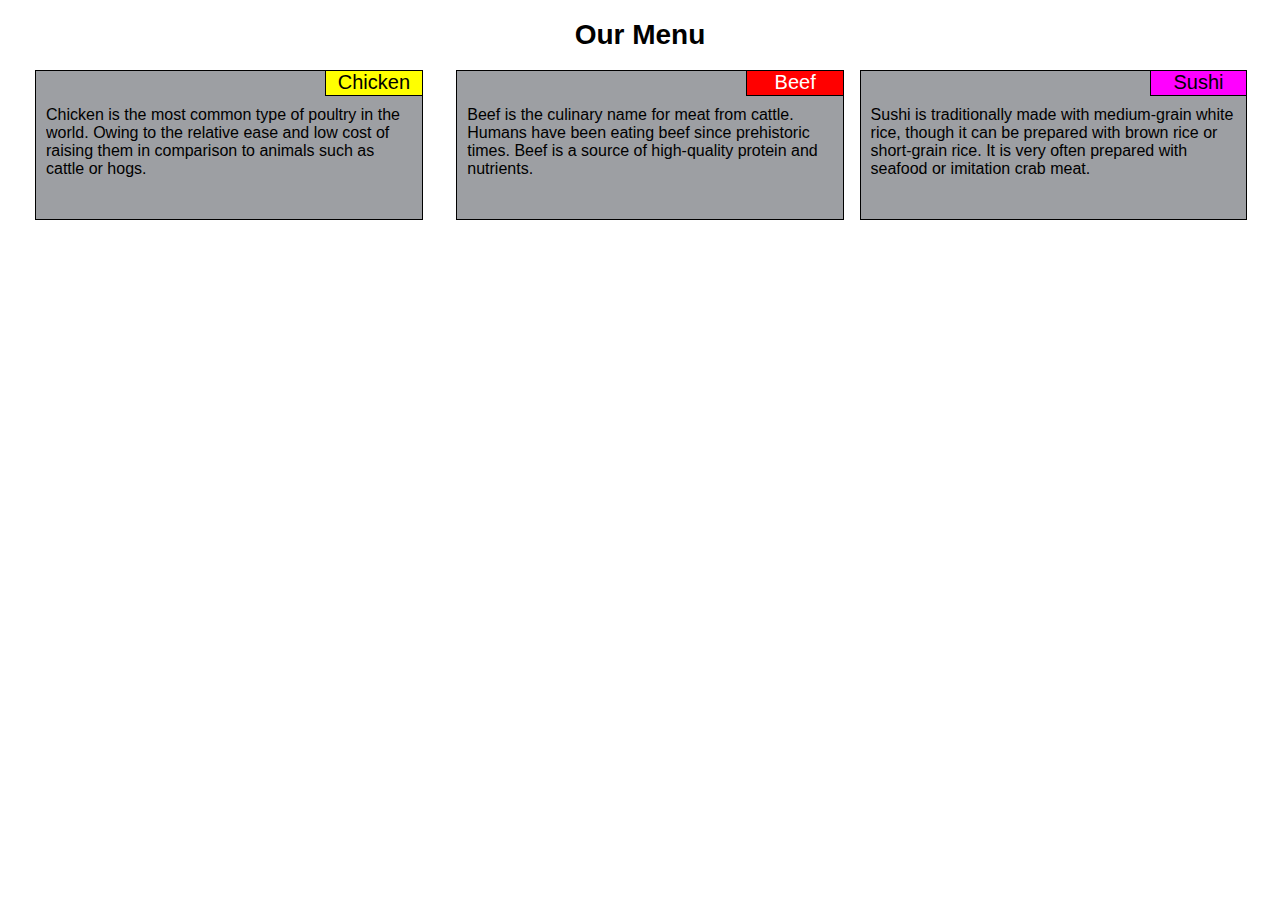
<file: module2-solution/index.html>
<!DOCTYPE html>
<html>
<head>
	<meta charset="UTF-8">
	<meta name="description" content="html css work of coursera">
	<meta name="keywords" content="cousera, css, html">
	<meta name="author" content="Shuo CAO">
	<meta name="viewport" content="width=device-width, initial-scale=1">
	<link rel="stylesheet" type="text/css" href="./css/style.css">
	<title>module2-solution</title>
</head>
<body>

<h1>Our Menu</h1>

<div class="container-fluid">
	<div class="row">
		<div class="col-lg-4 col-md-6 col-sm-12">
			<div id="menu1">
				<p id="chicken">Chicken</p>
				<p id="chickentag">Chicken is the most common type of poultry in the world. Owing to the relative ease and low cost of raising them in comparison to animals such as cattle or hogs.</p>	
			</div>
		</div>

	    <div class="col-lg-4 col-md-6 col-sm-12">
		    <div id="menu2">
	            <p id="beef">Beef</p>
		    	<p id="beeftag">Beef is the culinary name for meat from cattle. Humans have been eating beef since prehistoric times. Beef is a source of high-quality protein and nutrients.</p>
			
			</div>
		</div>

		<div class="col-lg-4 col-md-12 col-sm-12">
		    <div id="menu3">
		    	<p id="sushi">Sushi</p>
		    	<p id="sushitag">Sushi is traditionally made with medium-grain white rice, though it can be prepared with brown rice or short-grain rice. It is very often prepared with seafood or imitation crab meat. </p>
			</div>
		</div>

	</div>
</div>

</body>
</html>
</file>
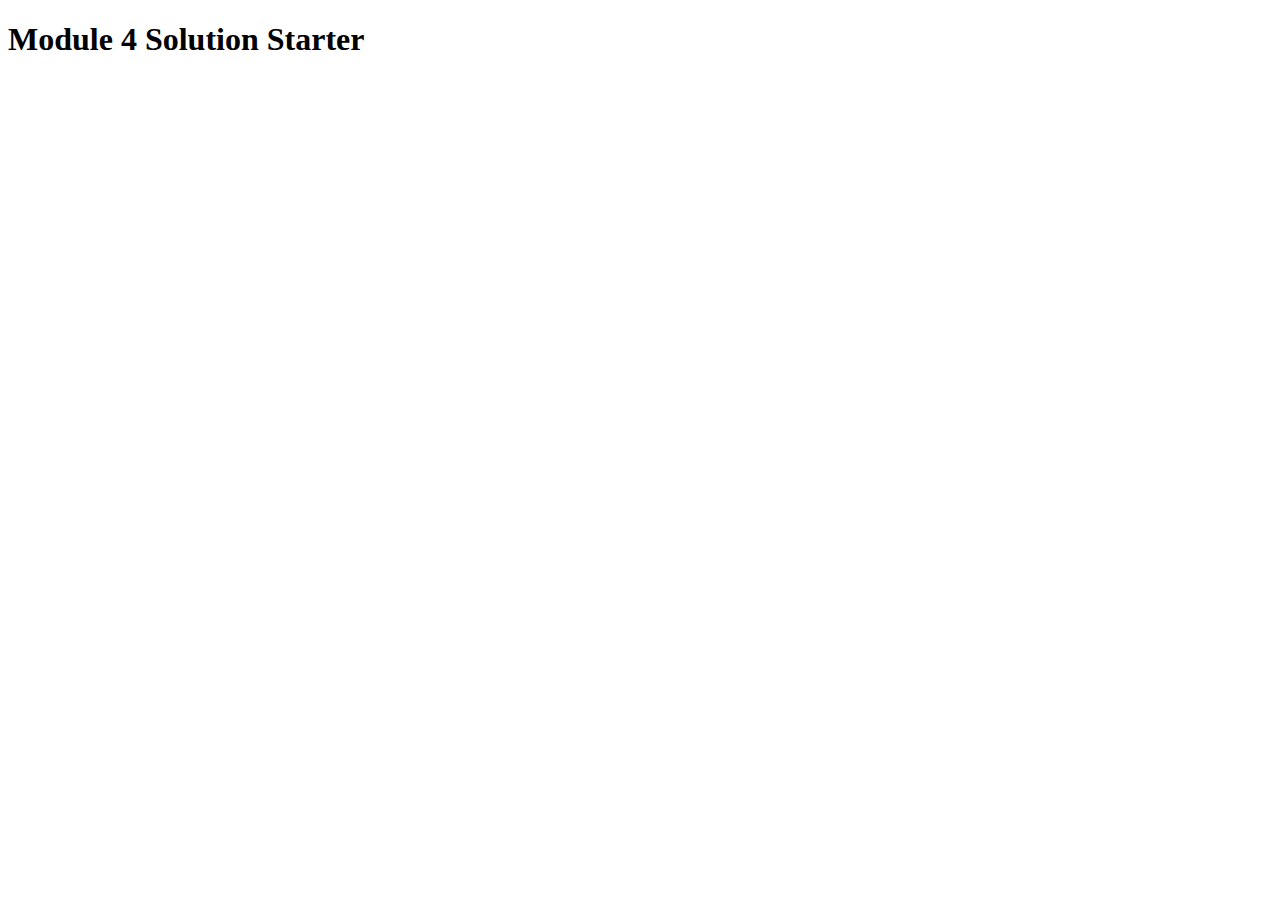
<file: Documents/test11/module4-solution/index.html>
<!DOCTYPE html>
<html>
<head>
  <meta charset="utf-8">
  <title>Module 4 Solution Starter</title>
  <script src="SpeakHello.js"></script>
  <script src="SpeakGoodBye.js"></script>
  <script src="script.js"></script>
</head>
<body>
  <h1>Module 4 Solution Starter</h1>
</body>
</html>
</file>
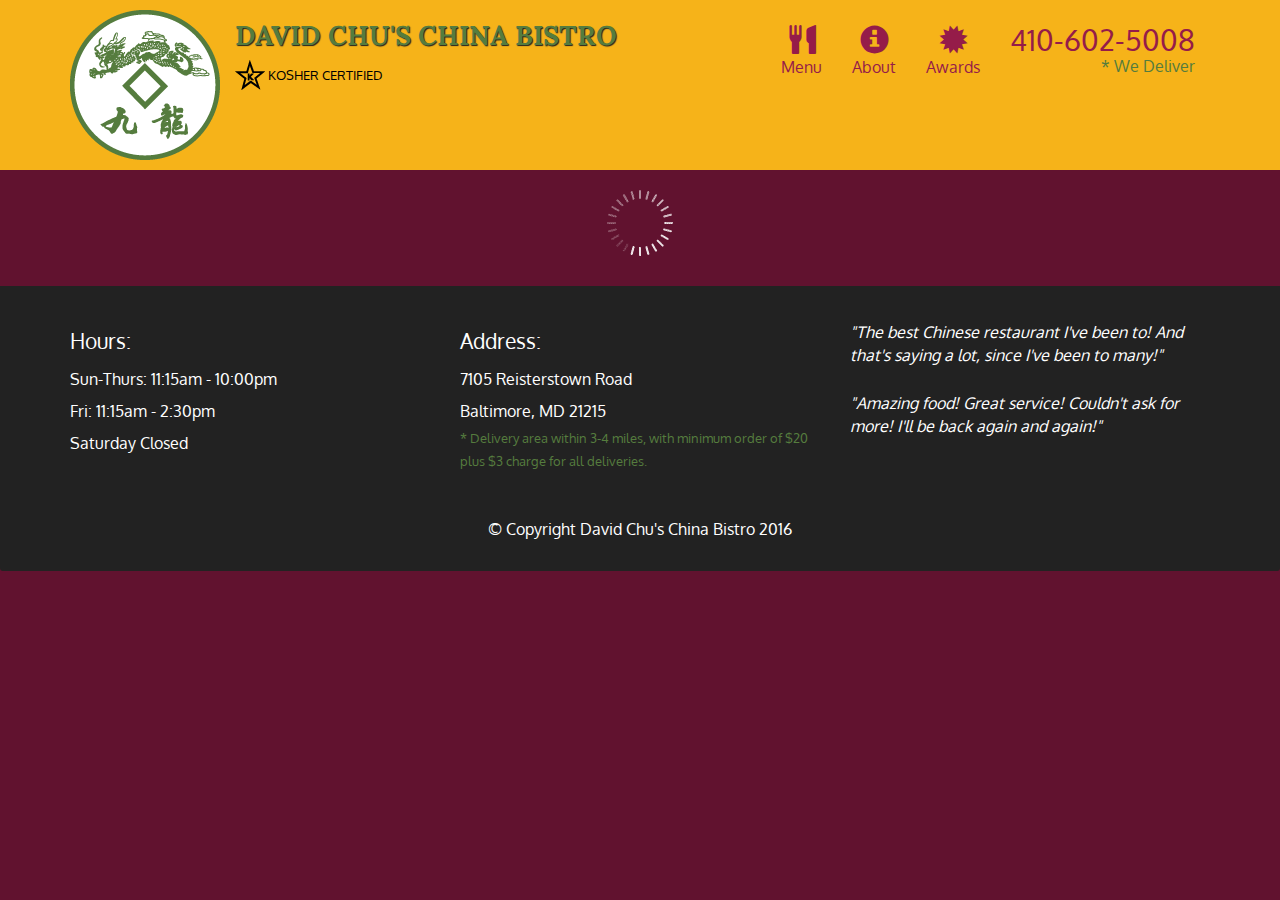
<file: Documents/test11/module5-solution/index.html>
<!doctype html>
<html lang="en">
  <head>
    <meta charset="utf-8">
    <meta http-equiv="X-UA-Compatible" content="IE=edge">
    <meta name="viewport" content="width=device-width, initial-scale=1">
    <title>David Chu's China Bistro</title>
    <link rel="stylesheet" href="css/bootstrap.min.css">
    <link rel="stylesheet" href="css/styles.css">
    <link href='https://fonts.googleapis.com/css?family=Oxygen:400,300,700' rel='stylesheet' type='text/css'>
    <link href='https://fonts.googleapis.com/css?family=Lora' rel='stylesheet' type='text/css'>
  </head>
<body>
  <header>
    <nav id="header-nav" class="navbar navbar-default">
      <div class="container">
        <div class="navbar-header">
          <a href="index.html" class="pull-left visible-md visible-lg">
            <div id="logo-img"></div>
          </a>

          <div class="navbar-brand">
            <a href="index.html"><h1>David Chu's China Bistro</h1></a>
            <p>
              <img src="images/star-k-logo.png" alt="Kosher certification">
              <span>Kosher Certified</span>
            </p>
          </div>

          <button id="navbarToggle" type="button" class="navbar-toggle collapsed" data-toggle="collapse" data-target="#collapsable-nav" aria-expanded="false">
            <span class="sr-only">Toggle navigation</span>
            <span class="icon-bar"></span>
            <span class="icon-bar"></span>
            <span class="icon-bar"></span>
          </button>
        </div>
        
        <div id="collapsable-nav" class="collapse navbar-collapse">
           <ul id="nav-list" class="nav navbar-nav navbar-right">
            <li id="navHomeButton" class="visible-xs active">
              <a href="index.html">
                <span class="glyphicon glyphicon-home"></span> Home</a>
            </li>
            <li id="navMenuButton">
              <a href="#" onclick="$dc.loadMenuCategories();">
                <span class="glyphicon glyphicon-cutlery"></span><br class="hidden-xs"> Menu</a>
            </li>
            <li>
              <a href="#">
                <span class="glyphicon glyphicon-info-sign"></span><br class="hidden-xs"> About</a>
            </li>
            <li>
              <a href="#">
                <span class="glyphicon glyphicon-certificate"></span><br class="hidden-xs"> Awards</a>
            </li>
            <li id="phone" class="hidden-xs">
              <a href="tel:410-602-5008">
                <span>410-602-5008</span></a><div>* We Deliver</div>
            </li>
          </ul><!-- #nav-list -->
        </div><!-- .collapse .navbar-collapse -->
      </div><!-- .container -->
    </nav><!-- #header-nav -->
  </header>

  <div id="call-btn" class="visible-xs">
    <a class="btn" href="tel:410-602-5008">
    <span class="glyphicon glyphicon-earphone"></span>
    410-602-5008
    </a>
  </div>
  <div id="xs-deliver" class="text-center visible-xs">* We Deliver</div>

  <div id="main-content" class="container"></div>

  <footer class="panel-footer">
    <div class="container">
      <div class="row">
        <section id="hours" class="col-sm-4">
          <span>Hours:</span><br>
          Sun-Thurs: 11:15am - 10:00pm<br>
          Fri: 11:15am - 2:30pm<br>
          Saturday Closed
          <hr class="visible-xs">
        </section>
        <section id="address" class="col-sm-4">
          <span>Address:</span><br>
          7105 Reisterstown Road<br>
          Baltimore, MD 21215
          <p>* Delivery area within 3-4 miles, with minimum order of $20 plus $3 charge for all deliveries.</p>
          <hr class="visible-xs">
        </section>
        <section id="testimonials" class="col-sm-4">
          <p>"The best Chinese restaurant I've been to! And that's saying a lot, since I've been to many!"</p>
          <p>"Amazing food! Great service! Couldn't ask for more! I'll be back again and again!"</p>
        </section>
      </div>
      <div class="text-center">&copy; Copyright David Chu's China Bistro 2016</div>
    </div>
  </footer>

  <!-- jQuery (Bootstrap JS plugins depend on it) -->
  <script src="js/jquery-2.1.4.min.js"></script>
  <script src="js/bootstrap.min.js"></script>
  <script src="js/ajax-utils.js"></script>
  <script src="js/script.js"></script>
</body>
</html>
</file>
<file: module2-solution/css/style.css>
/********** Base styles **********/
* {
	font-family: Arial, Helvetica, sans-serif;
    box-sizing: border-box;
}

h1 {
  text-align: center;
  font-size: 175%;
}

div#menu1, div#menu2, div#menu3 {
	background-color: #9D9FA3;
	border: 1px solid black;
	position: relative;
  left:18px;
	height: 150px;
	width:92%;
  margin:0;
   }


   #chicken, #beef, #sushi{
   	width:25%;
   	height:25px;
   	float: right;
	  margin:0;
	  border: 1px solid black;
    border-top:0;
    border-right:0;
	  text-align: center;
	  font-size:125%;

  }

   #chicken {
    background-color: yellow;	
}
   #beef {
   	background-color:red;
   	color: white;
   	
}

    #sushi {
   	background-color:#ff00ff;
	
}

    p#chickentag, p#beeftag, p#sushitag{
    	margin-top:35px;
    	margin-left:10px;
	    margin-right:10px;
      overflow:auto;

}
   

/* Simple Responsive Framework. */
.row {
  width: 100%;
  margin-left: 9px;
}

@media (min-width: 992px) {
  .col-lg-1, .col-lg-2, .col-lg-3, .col-lg-4, .col-lg-5, .col-lg-6, .col-lg-7, .col-lg-8, .col-lg-9, .col-lg-10, .col-lg-11, .col-lg-12 {
    float: left;
  }

  div#menu3 {
  position: relative;
  left:0px;
}
  .col-lg-1 {
    width: 8.33%;
  }
  .col-lg-2 {
    width: 16.66%;
  }
  .col-lg-3 {
    width: 25%;
  }
  .col-lg-4 {
    width: 33.33%;
  }
  .col-lg-5 {
    width: 41.66%;
  }
  .col-lg-6 {
    width: 50%;
  }
  .col-lg-7 {
    width: 58.33%;
  }
  .col-lg-8 {
    width: 66.66%;
  }
  .col-lg-9 {
    width: 74.99%;
  }
  .col-lg-10 {
    width: 83.33%;
  }
  .col-lg-11 {
    width: 91.66%;
  }
  .col-lg-12 {
    width: 100%;
  }
}

@media (min-width: 768px) and (max-width: 991px) {
  .col-md-1, .col-md-2, .col-md-3, .col-md-4, .col-md-5, .col-md-6, .col-md-7, .col-md-8, .col-md-9, .col-md-10, .col-md-11, .col-md-12 {
    float: left;
    margin-bottom: 25px;
    margin-left:-5px;

  }

  .col-md-1 {
    width: 8.33%;
  }
  .col-md-2 {
    width: 16.66%;
  }
  .col-md-3 {
    width: 25%;
  }
  .col-md-4 {
    width: 33.33%;
  }
  .col-md-5 {
    width: 41.66%;
  }
  .col-md-6 {
    width: 50%;
  }
  .col-md-7 {
    width: 58.33%;
  }
  .col-md-8 {
    width: 66.66%;
  }
  .col-md-9 {
    width: 74.99%;
  }
  .col-md-10 {
    width: 83.33%;
  }
  .col-md-11 {
    width: 91.66%;
  }
  .col-md-12 {
    width: 103.8%;

  }
}


@media (max-width: 767px)  {
 .col-sm-1, .col-sm-2, .col-sm-3, .col-sm-4, .col-sm-5, .col-sm-6, .col-sm-7, .col-sm-8, .col-sm-9, .col-sm-10, .col-sm-11, .col-sm-12 {
    float: left;
    margin-bottom: 20px;
    margin-left:4px;

}

  .col-sm-1 {
    width: 8.33%;
  }
  .col-sm-2 {
    width: 16.66%;
  }
  .col-sm-3 {
    width: 25%;
  }
  .col-sm-4 {
    width: 33.33%;
  }
  .col-sm-5 {
    width: 41.66%;
  }
  .col-sm-6 {
    width: 50%;
  }
  .col-sm-7 {
    width: 58.33%;
  }
  .col-sm-8 {
    width: 66.66%;
  }
  .col-sm-9 {
    width: 74.99%;
  }
  .col-sm-10 {
    width: 83.33%;
  }
  .col-sm-11 {
    width: 91.66%;
  }
  .col-sm-12 {
    width: 100%;
  }
}
</file>
<file: Documents/test11/module5-solution/css/styles.css>
body {
  font-size: 16px;
  color: #fff;
  background-color: #61122f;
  font-family: 'Oxygen', sans-serif;
}

/** HEADER **/
#header-nav {
  background-color: #f6b319;
  border-radius: 0;
  border: 0;
}

#logo-img {
  background: url('../images/restaurant-logo_large.png') no-repeat;
  width: 150px;
  height: 150px;
  margin: 10px 15px 10px 0;
}

.navbar-brand {
  padding-top: 25px;
}
.navbar-brand h1 { /* Restaurant name */
  font-family: 'Lora', serif;
  color: #557c3e;
  font-size: 1.5em;
  text-transform: uppercase;
  font-weight: bold;
  text-shadow: 1px 1px 1px #222;
  margin-top: 0;
  margin-bottom: 0;
  line-height: .75;
}
.navbar-brand a:hover, .navbar-brand a:focus {
  text-decoration: none;
}
.navbar-brand p { /* Kosher cert */
  color: #000;
  text-transform: uppercase;
  font-size: .7em;
  margin-top: 15px;
}
.navbar-brand p span { /* Star-K */
  vertical-align: middle;
}

#nav-list {
  margin-top: 10px;
}
#nav-list a {
  color: #951C49;
  text-align: center;
}
#nav-list a:hover {
  background: #E7E7E7;
}
#nav-list a span {
  font-size: 1.8em;
}

#phone {
  margin-top: 5px;
}
#phone a { /* Phone number */
  text-align: right;
  padding-bottom: 0;
}
#phone div { /* We Deliver */
  color: #557c3e;
  text-align: right;
  padding-right: 15px;
}

.navbar-header button.navbar-toggle, .navbar-header .icon-bar {
  border: 1px solid #61122f;
}
.navbar-header button.navbar-toggle {
  clear: both;
  margin-top: -30px;
}
/* END HEADER */

/* FOOTER */
.panel-footer {
  margin-top: 30px;
  padding-top: 35px;
  padding-bottom: 30px;
  background-color: #222;
  border-top: 0;
}
.panel-footer div.row {
  margin-bottom: 35px;
}
#hours, #address {
  line-height: 2;
}
#hours > span, #address > span {
  font-size: 1.3em;
}
#address p {
  color: #557c3e;
  font-size: .8em;
  line-height: 1.8;
}
#testimonials {
  font-style: italic;
}
#testimonials p:nth-child(2) {
  margin-top: 25px;
}
/* END FOOTER */



/* HOME PAGE */
.container .jumbotron {
  box-shadow: 0 0 50px #3F0C1F;
  border: 2px solid #3F0C1F;
}

#menu-tile, #specials-tile, #map-tile {
  height: 250px;
  width: 100%;
  margin-bottom: 15px;
  position: relative;
  border: 2px solid #3F0C1F;
  overflow: hidden;
}
#menu-tile:hover, #specials-tile:hover, #map-tile:hover {
  box-shadow: 0 1px 5px 1px #cccccc;
}
#menu-tile {
  background: url('../images/menu-tile.jpg') no-repeat;
  background-position: center;
}
#specials-tile {
  background: url('../images/specials-tile.jpg') no-repeat;
  background-position: center;
}
#menu-tile span, #specials-tile span, #map-tile span {
  position: absolute;
  bottom: 0;
  right: 0;
  width: 100%;
  text-align: center;
  font-size: 1.6em;
  text-transform: uppercase;
  background-color: #000;
  color: #fff;
  opacity: .8;
}
/* END HOME PAGE */

/* MENU CATEGORIES PAGE */
.category-tile { 
  position: relative;
  border: 2px solid #3F0C1F;
  overflow: hidden;
  width: 200px;
  height: 200px;
  margin: 0 auto 15px;
}
.category-tile span {
  position: absolute;
  bottom: 0;
  right: 0;
  width: 100%;
  text-align: center;
  font-size: 1.2em;
  text-transform: uppercase;
  background-color: #000;
  color: #fff;
  opacity: .8;
}
.category-tile:hover {
  box-shadow: 0 1px 5px 1px #cccccc;
}

#menu-categories-title + div {
  margin-bottom: 50px;
}
/* END MENU CATEGORIES PAGE */

/* SINGLE CATEGORY PAGE */
.menu-item-tile {
  margin-bottom: 25px;
}
.menu-item-tile hr {
  width: 80%;
}
.menu-item-tile .menu-item-price {
  font-size: 1.1em;
  text-align: right;
  margin-top: -15px;
  margin-right: -15px;
}
.menu-item-tile .menu-item-price span {
  font-size: .6em;
}
.menu-item-photo {
  position: relative;
  border: 2px solid #3F0C1F; 
  overflow: hidden;
  padding: 0;
  margin-right: -15px;
  margin-left: auto;
  margin-bottom: 20px;
  max-width: 250px;
}
.menu-item-photo div {
  position: absolute;
  bottom: 0;
  right: 0;
  width: 80px;
  background-color: #557c3e;
  text-align: center;
}
.menu-item-description {
  padding-right: 30px;
}
h3.menu-item-title {
  margin: 0 0 10px;
}
.menu-item-details {
  font-size: .9em;
  font-style: italic;
}
/* END SINGLE CATEGORY PAGE */


/********** Large devices only **********/
@media (min-width: 1200px) {
  .container .jumbotron {
    background: url('../images/jumbotron_1200.jpg') no-repeat;
    height: 675px;
  }
}

/********** Medium devices only **********/
@media (min-width: 992px) and (max-width: 1199px) {
  /* Header */
  #logo-img {
    background: url('../images/restaurant-logo_medium.png') no-repeat;
    width: 100px;
    height: 100px;
    margin: 5px 5px 5px 0;
  }
  /* End Header */

  /* Home Page */
  .container .jumbotron {
    background: url('../images/jumbotron_992.jpg') no-repeat;
    height: 558px;
  }
  /* End Home Page */
}

/********** Small devices only **********/
@media (min-width: 768px) and (max-width: 991px) {
  /* Home Page */
  .container .jumbotron {
    background: url('../images/jumbotron_768.jpg') no-repeat;
    height: 432px;
  }
  /* End Home Page */
}

/********** Extra small devices only **********/
@media (max-width: 767px) {
  /* Header */
  .navbar-brand {
    padding-top: 10px;
    height: 80px;
  }
  .navbar-brand h1 { /* Restaurant name */
    padding-top: 10px;
    font-size: 5vw; /* 1vw = 1% of viewport width */
  }
  .navbar-brand p { /* Kosher cert */
    font-size: .6em;
    margin-top: 12px;
  }
  .navbar-brand p img { /* Star-K */
    height: 20px;
  }

  #collapsable-nav a { /* Collapsed nav menu text */
    font-size: 1.2em;
  }
  #collapsable-nav a span { /* Collapsed nav menu glyph */
    font-size: 1em;
    margin-right: 5px;
  }

  #call-btn > a {
    font-size: 1.5em;
    display: block;
    margin: 0 20px;
    padding: 10px;
    border: 2px solid #fff;
    background-color: #f6b319;
    color: #951c49;
  }
  #xs-deliver {
    margin-top: 5px;
    font-size: .7em;
    letter-spacing: .1em;
    text-transform: uppercase;
  }
  /* End Header */

  /* Footer */
  .panel-footer section {
    margin-bottom: 30px;
    text-align: center;
  }
  .panel-footer section:nth-child(3) {
    margin-bottom: 0; /* margin already exists on the whole row */
  }
  .panel-footer section hr {
    width: 50%;
  }
  /* End Footer */

  /* Home Page */
  .container .jumbotron {
    margin-top: 30px;
    padding: 0;
  }
  #menu-tile, #specials-tile {
    width: 360px;
    margin: 0 auto 15px;
  }

  .menu-item-photo {
    margin-right: auto;
  }
  .menu-item-tile .menu-item-price {
    text-align: center;
  }
  .menu-item-description {
    text-align: center;;
  }
}


/********** Super extra small devices Only :-) (e.g., iPhone 4) **********/
@media (max-width: 479px) {
  /* Header */
  .navbar-brand h1 { /* Restaurant name */
    padding-top: 5px;
    font-size: 6vw;
  }
  /* End Header */
  
  /* Home page */
  #menu-tile, #specials-tile {
    width: 280px;
    margin: 0 auto 15px;
  }

  .col-xxs-12 {
    position: relative;
    min-height: 1px;
    padding-right: 15px;
    padding-left: 15px;
    float: left;
    width: 100%;
  }
}
</file>
